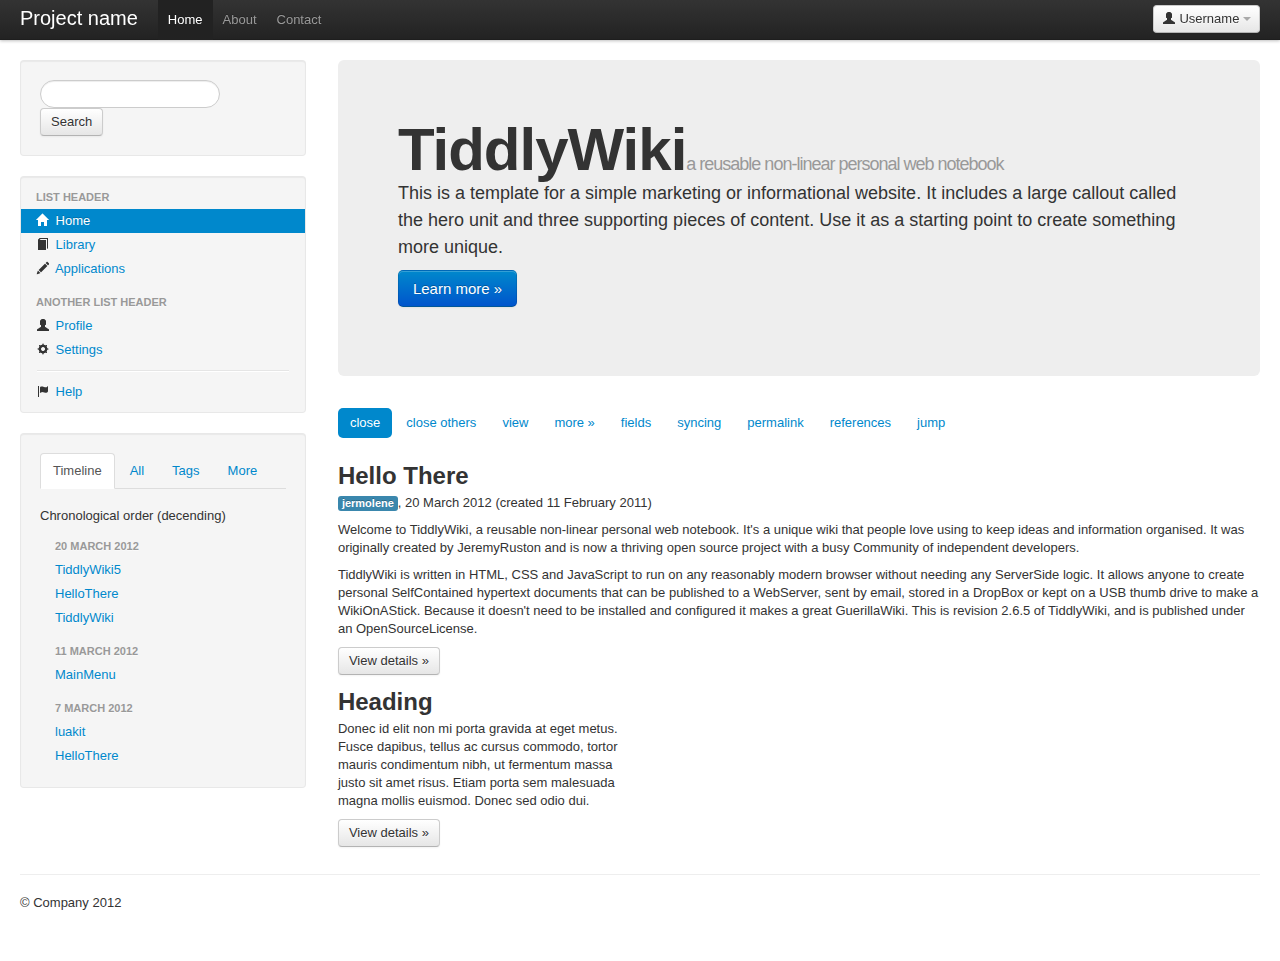
<file: bootstrap-fluid.html>
<!DOCTYPE html>
<html lang="en">
  <head>
    <meta charset="utf-8">
    <title>Tiddlywiki - Bootstrap fluid template</title>
    <meta name="viewport" content="width=device-width, initial-scale=1.0">
    <meta name="description" content="">
    <meta name="author" content="">

    <!-- Le styles -->
    <link href="styles/bootstrap.css" rel="stylesheet">
    <style type="text/css">
      body {
        padding-top: 60px;
        padding-bottom: 40px;
      }
      .sidebar-nav {
        padding: 9px 0;
      }
    </style>
    <link href="styles/bootstrap-responsive.css" rel="stylesheet">

    <!-- Le HTML5 shim, for IE6-8 support of HTML5 elements -->
    <!--[if lt IE 9]>
      <script src="http://html5shim.googlecode.com/svn/trunk/html5.js"></script>
    <![endif]-->

    <!-- Le fav and touch icons -->
    <link rel="shortcut icon" href="../assets/ico/favicon.ico">
    <link rel="apple-touch-icon-precomposed" sizes="144x144" href="../assets/ico/apple-touch-icon-144-precomposed.png">
    <link rel="apple-touch-icon-precomposed" sizes="114x114" href="../assets/ico/apple-touch-icon-114-precomposed.png">
    <link rel="apple-touch-icon-precomposed" sizes="72x72" href="../assets/ico/apple-touch-icon-72-precomposed.png">
    <link rel="apple-touch-icon-precomposed" href="../assets/ico/apple-touch-icon-57-precomposed.png">
  </head>

  <body>

    <div class="navbar navbar-fixed-top">
      <div class="navbar-inner">
        <div class="container-fluid">
          <a class="btn btn-navbar" data-toggle="collapse" data-target=".nav-collapse">
            <span class="icon-bar"></span>
            <span class="icon-bar"></span>
            <span class="icon-bar"></span>
          </a>
          <a class="brand" href="#">Project name</a>
          <div class="btn-group pull-right">
            <a class="btn dropdown-toggle" data-toggle="dropdown" href="#">
              <i class="icon-user"></i> Username
              <span class="caret"></span>
            </a>
            <ul class="dropdown-menu">
              <li><a href="#">Profile</a></li>
              <li class="divider"></li>
              <li><a href="#">Sign Out</a></li>
            </ul>
          </div>
          <div class="nav-collapse">
            <ul class="nav">
              <li class="active"><a href="#">Home</a></li>
              <li><a href="#about">About</a></li>
              <li><a href="#contact">Contact</a></li>
            </ul>
          </div><!--/.nav-collapse -->
        </div>
      </div>
    </div>

    <div class="container-fluid">
      <div class="row-fluid">
        <div class="span3">
          <form class="well form-search">
            <input type="text" class="input-medium search-query">
            <button class="btn" type="submit">Search</button>
          </form>
          <div style="padding: 8px 0;" class="well">
            <ul class="nav nav-list">
              <li class="nav-header">List header</li>
              <li class="active"><a href="#"><i class="icon-white icon-home"></i> Home</a></li>
              <li><a href="#"><i class="icon-book"></i> Library</a></li>
              <li><a href="#"><i class="icon-pencil"></i> Applications</a></li>
              <li class="nav-header">Another list header</li>
              <li><a href="#"><i class="icon-user"></i> Profile</a></li>
              <li><a href="#"><i class="icon-cog"></i> Settings</a></li>
              <li class="divider"></li>
              <li><a href="#"><i class="icon-flag"></i> Help</a></li>
            </ul>
          </div>
          <div class="tabbable well"> <!-- Only required for left/right tabs -->
            <ul class="nav nav-tabs">
              <li class="active"><a href="#tab1" data-toggle="tab">Timeline</a></li>
              <li><a href="#tab2" data-toggle="tab">All</a></li>
              <li><a href="#tab3" data-toggle="tab">Tags</a></li>
              <li><a href="#tab4" data-toggle="tab">More</a></li>
            </ul>
            <div class="tab-content">
              <div class="tab-pane active" id="tab1">
                <p>Chronological order (decending)</p>
                <ul class="nav nav-list">
                  <li class="nav-header">20 March 2012</li>
                  <li><a href="#">TiddlyWiki5</a></li>
                  <li><a href="#">HelloThere</a></li>
                  <li><a href="#">TiddlyWiki</a></li>
                  <li class="nav-header">11 March 2012</li>
                  <li><a href="#">MainMenu</a></li>
                  <li class="nav-header">7 March 2012</li>
                  <li><a href="#">luakit</a></li>
                  <li><a href="#">HelloThere</a></li>
                </ul>
              </div><!--/.tab-pane -->
              <div class="tab-pane" id="tab2">
                <p>All tiddlers in alphabetical order (ascending)</p>
                <ul class="nav nav-list">
                  <li><a href="#">AbegoSoftwareServer</a></li>
                  <li><a href="#">Advanced download options</a></li>
                  <li><a href="#">allTags macro</a></li>
                  <li><a href="#">AnotherExampleStyleSheet</a></li>
                  <li><a href="#">anotherTiddlerToTransclude</a></li>
                  <li><a href="#">AutoSave</a></li>
                  <li><a href="#">BackstageArea</a></li>
                  <li><a href="#">Basic Formatting</a></li>
                  <li><a href="#">BidiXTWServer</a></li>
                  <li><a href="#">BobsPluginsServer</a></li>
                </ul>
              </div><!--/.tab-pane -->
              <div class="tab-pane" id="tab3">
                <ul class="nav nav-list">
                  <li><a href="#">browsers (9)</a></li>
                  <li><a href="#">commands (9)</a></li>
                  <li><a href="#">community (12)</a></li>
                  <li><a href="#">concepts (12)</a></li>
                </ul>
              </div><!--/.tab-pane -->
              <div class="tab-pane" id="tab4">
                <p>More tabs!</p>
                <div class="tabbable"> <!-- Only required for left/right tabs -->
                  <ul class="nav nav-tabs">
                    <li class="active"><a href="#tab4a" data-toggle="tab">Section 1</a></li>
                    <li><a href="#tab4b" data-toggle="tab">Section 2</a></li>
                  </ul>
                  <div class="tab-content">
                    <div class="tab-pane active" id="tab4a">
                      <p>I'm in Section 1.</p>
                    </div>
                    <div class="tab-pane" id="tab4b">
                      <p>Howdy, I'm in Section 2.</p>
                    </div>
                  </div>
                </div>
              </div><!--/.tab-pane -->
            </div><!--/.tab-content -->
          </div><!--/.tabbable -->
        </div><!--/span-->
        <div class="span9">
          <div class="hero-unit">
            <h1>TiddlyWiki<small>a reusable non-linear personal web notebook</small></h1>
            <p>This is a template for a simple marketing or informational website. It includes a large callout called the hero unit and three supporting pieces of content. Use it as a starting point to create something more unique.</p>
            <p><a class="btn btn-primary btn-large">Learn more &raquo;</a></p>
          </div>
          <div class="row-fluid">
            <ul class="nav nav-pills">
              <li class="active"><a href="#">close</a></li>
              <li><a href="#">close others</a></li>
              <li><a href="#">view</a></li>
              <li><a href="#">more »</a></li>
              <li class="divider"></li>
              <li><a href="#">fields</a></li>    
              <li><a href="#">syncing</a></li>
              <li><a href="#">permalink</a></li>
              <li><a href="#">references</a></li>
              <li><a href="#">jump</a></li>
            </ul><!--/nav-->
            <div class="">
              <h2>Hello There</h2>
              <p> <span class="label label-info">jermolene</span>, 20 March 2012 (created 11 February 2011)</p>
              <p>Welcome to TiddlyWiki, a reusable non-linear personal web notebook. It's a unique wiki that people love using to keep ideas and information organised. It was originally created by JeremyRuston and is now a thriving open source project with a busy Community of independent developers.</p>
              <p>TiddlyWiki is written in HTML, CSS and JavaScript to run on any reasonably modern browser without needing any ServerSide logic. It allows anyone to create personal SelfContained hypertext documents that can be published to a WebServer, sent by email, stored in a DropBox or kept on a USB thumb drive to make a WikiOnAStick. Because it doesn't need to be installed and configured it makes a great GuerillaWiki. This is revision 2.6.5 of TiddlyWiki, and is published under an OpenSourceLicense.</p>
              <p><a class="btn" href="#">View details &raquo;</a></p>
            </div><!--/span-->
          </div><!--/row-->
          <div class="row-fluid">
            <div class="span4">
              <h2>Heading</h2>
              <p>Donec id elit non mi porta gravida at eget metus. Fusce dapibus, tellus ac cursus commodo, tortor mauris condimentum nibh, ut fermentum massa justo sit amet risus. Etiam porta sem malesuada magna mollis euismod. Donec sed odio dui. </p>
              <p><a class="btn" href="#">View details &raquo;</a></p>
            </div><!--/span-->
          </div><!--/row-->
        </div><!--/span-->
      </div><!--/row-->

      <hr>

      <footer>
        <p>&copy; Company 2012</p>
      </footer>

    </div><!--/.fluid-container-->

    <!-- Le javascript
    ================================================== -->
    <!-- Placed at the end of the document so the pages load faster -->
    <script src="scripts/jquery.js"></script>
    <script src="scripts/bootstrap.js"></script>
    <!--  <script src="../assets/js/bootstrap-alert.js"></script>
    <script src="../assets/js/bootstrap-modal.js"></script>
    <script src="../assets/js/bootstrap-dropdown.js"></script>
    <script src="../assets/js/bootstrap-scrollspy.js"></script>
    <script src="../assets/js/bootstrap-tab.js"></script>
    <script src="../assets/js/bootstrap-tooltip.js"></script>
    <script src="../assets/js/bootstrap-popover.js"></script>
    <script src="../assets/js/bootstrap-button.js"></script>
    <script src="../assets/js/bootstrap-collapse.js"></script>
    <script src="../assets/js/bootstrap-carousel.js"></script>
    <script src="../assets/js/bootstrap-typeahead.js"></script>-->

  </body>
</html>
</file>
